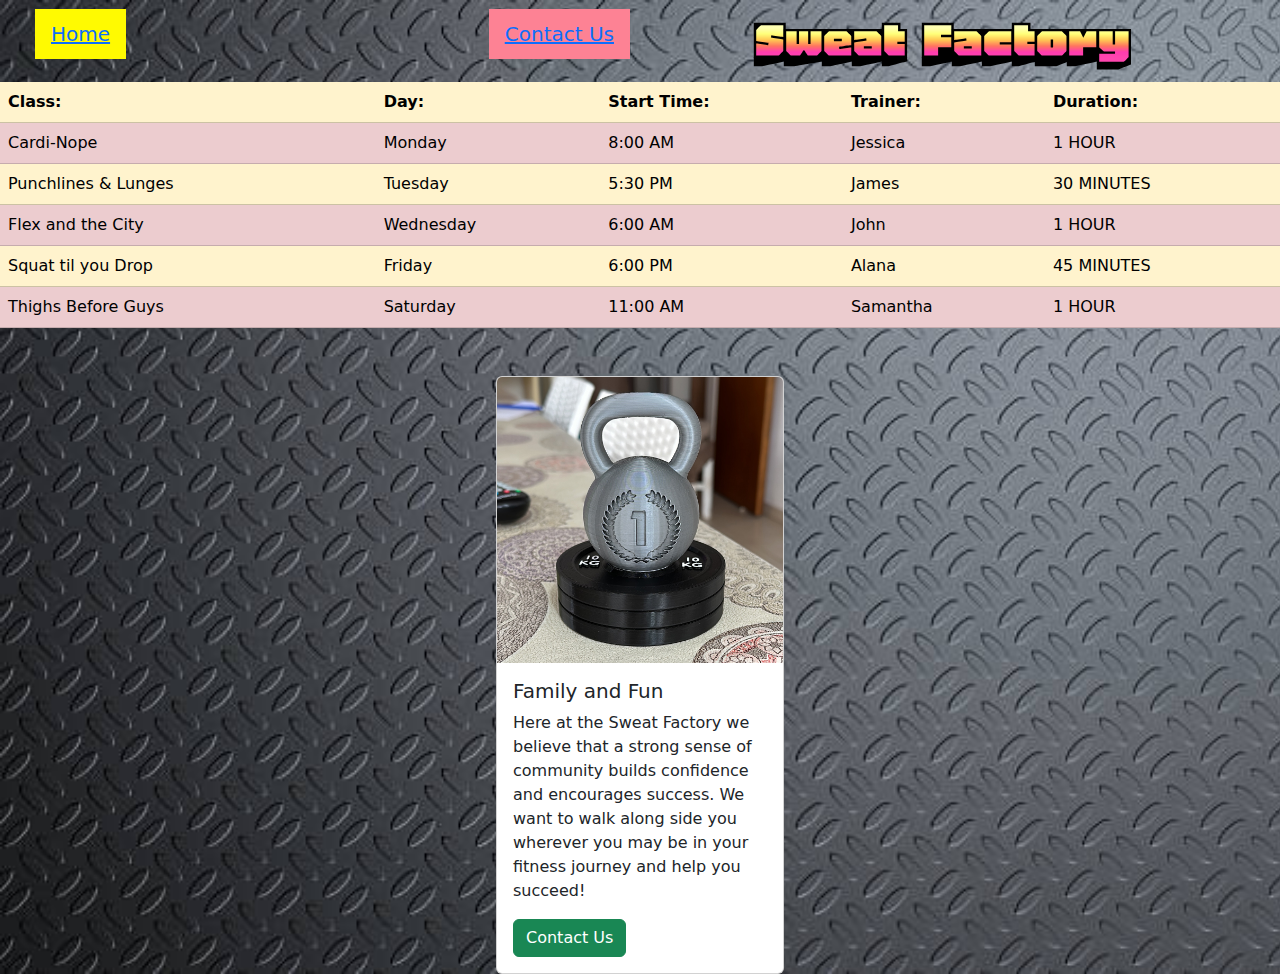
<file: index.html>
<!DOCTYPE html>
<html lang="en">

<head>
    <!---Name: Michael Christina Faul-->
    <meta charset="UTF-8">
    <meta name="viewport" content="width=device-width, initial-scale=1.0">
    <title>Document</title>
    <link href="https://cdn.jsdelivr.net/npm/bootstrap@5.3.3/dist/css/bootstrap.min.css" rel="stylesheet"
        integrity="sha384-..." crossorigin="anonymous">
    <link rel="stylesheet" href="style.css">
</head>

<body class="entire">
    <nav>
        <h1 class="box1">Sweat Factory</h1>
        <div class="buttons">
            <a href="index.html" class="box2">Home</a>
        <a href="contactus.html" class="box3">Contact Us</a>
        </div>
        
    </nav>
    <div>
        <table class="table table-striped">
            <thead>
                <tr class="table-warning">
                    <th scope="col">Class:</th>
                    <th scope="col">Day:</th>
                    <th scope="col">Start Time:</th>
                    <th scope="col">Trainer:</th>
                    <th scope="col">Duration:</th>
                </tr>
            </thead>
            <tbody>
                <tr class="table-danger">
                    <td>Cardi-Nope</td>
                    <td>Monday</td>
                    <td>8:00 AM</td>
                    <td>Jessica</td>
                    <td>1 HOUR</td>
                </tr>
                <tr class="table-warning">
                    <td>Punchlines & Lunges</td>
                    <td>Tuesday</td>
                    <td>5:30 PM</td>
                    <td>James</td>
                    <td>30 MINUTES</td>
                </tr>
                <tr class="table-danger">
                    <td>Flex and the City</td>
                    <td>Wednesday</td>
                    <td>6:00 AM</td>
                    <td>John</td>
                    <td>1 HOUR</td>
                </tr>
                <tr class="table-warning">
                    <td>Squat til you Drop</td>
                    <td>Friday</td>
                    <td>6:00 PM</td>
                    <td>Alana</td>
                    <td>45 MINUTES</td>
                </tr>
                <tr class="table-danger">
                    <td>Thighs Before Guys</td>
                    <td>Saturday</td>
                    <td>11:00 AM</td>
                    <td>Samantha</td>
                    <td>1 HOUR</td>
                </tr>
            </tbody>
        </table>
    </div>
    <div class="container mt-5">
        <div class="card mx-auto" style="width: 18rem;">
            <img src="images/gymtrophy.jpg" class="card-img-top" alt="kettleball trophy with the number one on it">
            <div class="card-body">
                <h5 class="card-title">Family and Fun</h5>
                <p class="card-text">Here at the Sweat Factory we believe that a strong sense of community builds
                    confidence and encourages success. We want to walk along side you wherever you may be in your
                    fitness journey and help you succeed!</p>
                <a href="contactus.html" class="btn btn-success">Contact Us</a> <!-- green button -->
            </div>
        </div>
    </div>
</body>

</html>
</file>
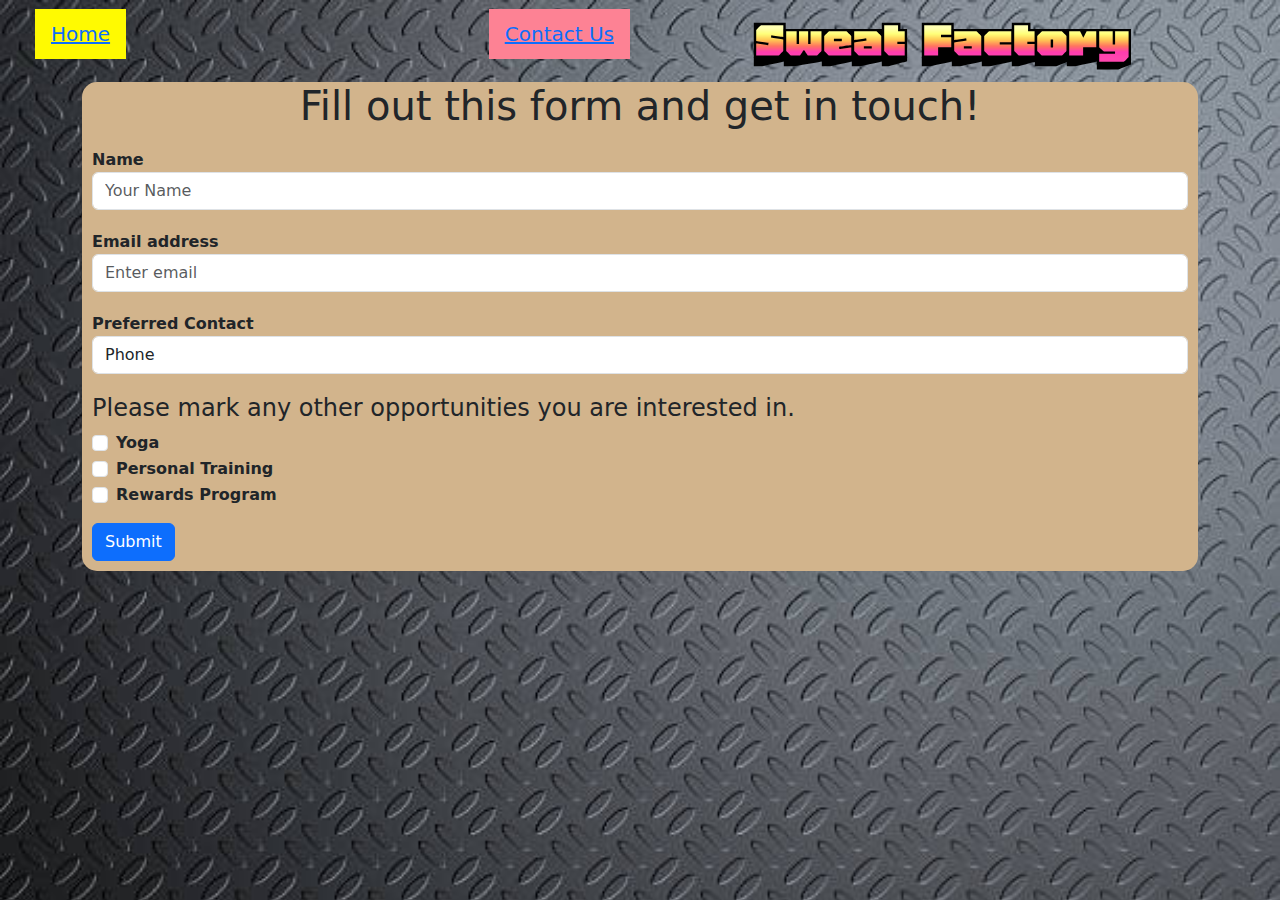
<file: contactus.html>
<!DOCTYPE html>
<html lang="en">

<head>
    <meta charset="UTF-8">
    <meta name="viewport" content="width=device-width, initial-scale=1.0">
    <title>Contact Us</title>
    <link href="https://cdn.jsdelivr.net/npm/bootstrap@5.3.3/dist/css/bootstrap.min.css" rel="stylesheet"
        crossorigin="anonymous">
    <link rel="stylesheet" href="style.css">
</head>

<body class="entire">

    <nav>
        <h2 class="box1">Sweat Factory</h2>
        <div class="buttons">
            <a href="index.html" class="box2">Home</a>
            <a href="contactus.html" class="box3">Contact Us</a>
        </div>
    </nav>

    <div class="container">

        <form style="background-color:tan;border-radius:15px;">
            <h1 style="text-align:center;">Fill out this form and get in touch!</h1>
            <div class="form-group">
                <label for="nameInput">Name</label>
                <input type="text" class="form-control" id="nameInput" placeholder="Your Name">
            </div>

            <div class="form-group">
                <label for="exampleInputEmail1">Email address</label>
                <input type="email" class="form-control" id="exampleInputEmail1" placeholder="Enter email">
            </div>

            <div class="form-group">
                <label for="exampleFormControlSelect1">Preferred Contact</label>
                <select class="form-control" id="exampleFormControlSelect1">
                    <option>Phone</option>
                    <option>Email</option>
                    <option>Snail Mail</option>
                    <option>Snail Mail, Literal</option>
                    <option>Telepathy</option>
                </select>
            </div>

            <div class="form-group">
                <h4>Please mark any other opportunities you are interested in.</h4>
                <div class="form-check">
                    <input class="form-check-input" type="checkbox" value="" id="yogaCheck">
                    <label class="form-check-label" for="yogaCheck">
                        Yoga
                    </label>
                </div>
                <div class="form-check">
                    <input class="form-check-input" type="checkbox" value="" id="trainerCheck">
                    <label class="form-check-label" for="trainerCheck">
                        Personal Training
                    </label>
                </div>
                <div class="form-check">
                    <input class="form-check-input" type="checkbox" value="" id="rewardsCheck">
                    <label class="form-check-label" for="rewardsCheck">
                        Rewards Program
                    </label>
                </div>
            </div>

            <div class="col-auto my-1">
                <button type="submit" class="btn btn-primary"
                    style="margin-left:10px;margin-bottom:10px;">Submit</button>
            </div>

        </form>

    </div>

</body>
</html>
</file>
<file: style.css>
@import url('https://fonts.googleapis.com/css2?family=Engagement&family=Honk&family=Oooh+Baby&display=swap');
/*Used flexbpx stackes title and buttons in column and centers them and they fill the screen*/
nav{
    display: flex;
    flex-direction: column;
    justify-content: center;
    flex-grow: 1;
    text-align: center;
}
/*maintains the center format*/
.buttons{
    display: flex;
    flex-direction: column;
}
/*used google font*/
.box1 {
  font-family: "Honk", system-ui;

  font-weight: 400;
  font-style: normal;
  font-variation-settings:
    "MORF" 15,
    "SHLN" 50;
    font-size: 60px;
    margin: 5px;
}
/*set background color for button adn basic styling*/
.box2{
    background-color: #FFFA01;
    margin: 5px;
    padding: 8px;
    font-size: 20px;
}
/*set background color for button adn basic styling*/
.box3{
    background-color: #FD8294;
    margin: 5px;
    font-size: 20px;
    padding: 8px;
}
/*set the background image for entire page and set it to cover the whole page as one image*/
.entire{
    background-image: url(images/gymfloor.jpg);
    background-size: cover;
}

.form-group
{
  padding:10px;
}

label
{
  font-weight:bold;
}

/*Changes display at next size up*/
@media (min-width: 596px) {
    /*changes the layout to be title on top buttons in a row below that aand used styling to keep everything clean*/
   .buttons{
    display: flex;
    flex-direction: row;
    justify-content: center;
    margin-bottom: 15px;
    align-items: center;    
  }
  /*adjusts font size for bigger screen*/
  .box2, .box3 {
    font-size: 20px;
    
  }
}
/*Changes at next screen size*/
@media (min-width: 720px) {
/*adjusts layout so the title appears on left and buttons in same row to the right of title*/
  nav {
    flex-direction: row;
    justify-content: space-between;
    align-items: center;
    padding: 0 20px;
  }

  .box2, .box3 {
    font-size: 20px;
    padding: 10px 16px;
  }
}
/*changes display at biggest size*/
@media (min-width: 996px) {
/*keeps everything in a single row*/
  nav {
    display: flex;
    flex-direction: row;
    justify-content: space-between;
    align-items: center;
    padding: 0 30px;
  }
  /*puts the title portion 2nd in order and in center of screen*/
   .box1 {
    flex: 1;
    text-align: center;
    order: 2;
    align-self: center;
  }

  .buttons {
    flex: 1;
    display: flex;
    justify-content: flex-start;
  }
/*puts the home button 1st in order and at far left side of screen*/
  .box2 {
    margin-right: auto;
    order: 1;
    align-self: flex-start;
  }
  /*puts contact us botton 3rd in order and at far right side of screen*/
  .box3 {
    margin-left: auto;
    order: 3;
    align-self: flex-end;
  }
}
</file>
